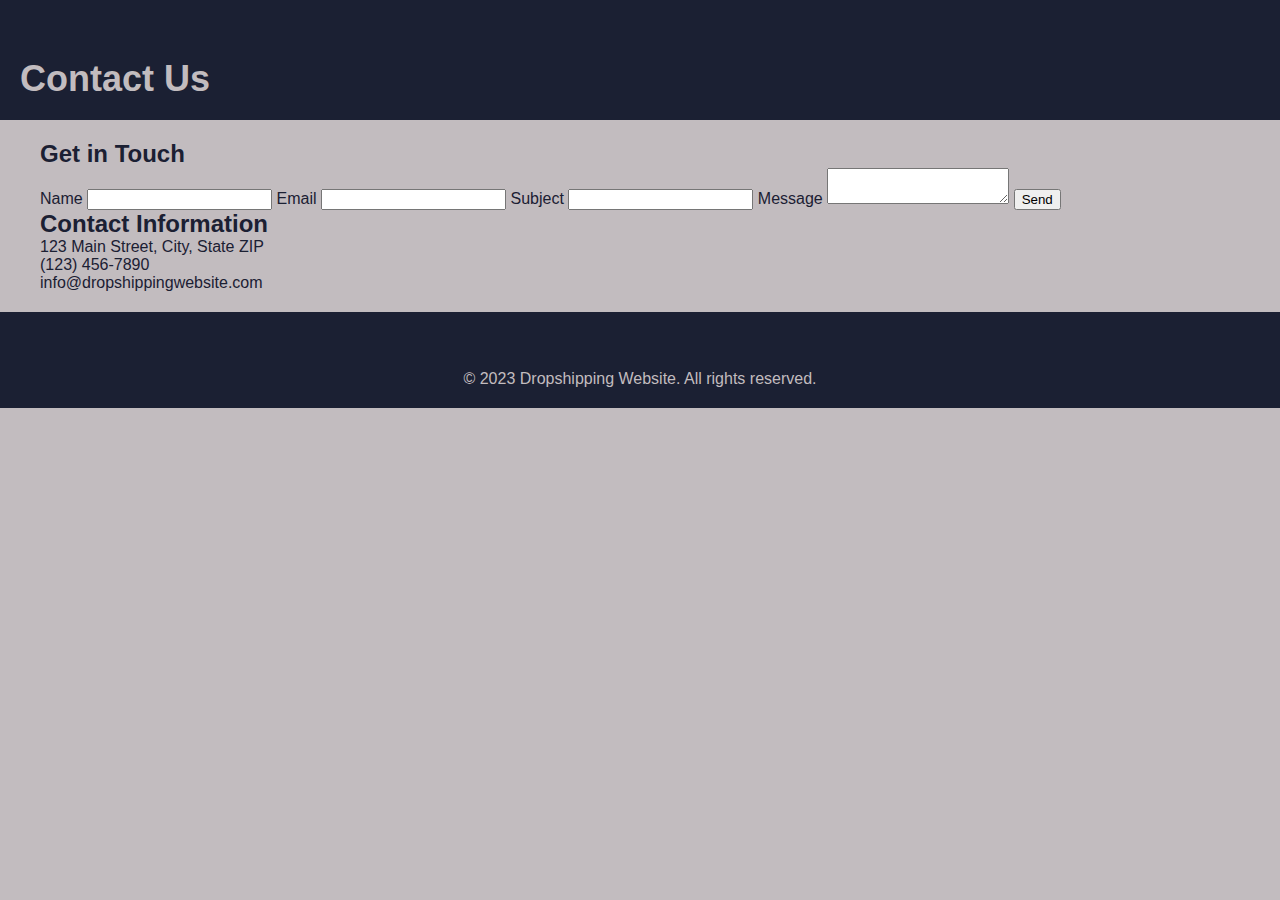
<file: contact.html>
<!DOCTYPE html>
<html>
  <head>
    <title>Dropshipping Website - Contact</title>
    <meta charset="UTF-8">
    <meta name="viewport" content="width=device-width, initial-scale=1.0">
    <link rel="stylesheet" href="styles.css">
  </head>
  <body>
    <header>
      <nav>
        <ul>
          <li><a href="#">Home</a></li>
          <li><a href="#">Shop</a></li>
          <li><a href="#">Contact</a></li>
        </ul>
      </nav>
      <h1>Contact Us</h1>
    </header>
    <main>
      <section class="contact-form">
        <h2>Get in Touch</h2>
        <form action="#" method="POST">
          <label for="name">Name</label>
          <input type="text" id="name" name="name" required>

          <label for="email">Email</label>
          <input type="email" id="email" name="email" required>

          <label for="subject">Subject</label>
          <input type="text" id="subject" name="subject" required>

          <label for="message">Message</label>
          <textarea id="message" name="message" required></textarea>

          <button type="submit">Send</button>
        </form>
      </section>
      <section class="contact-details">
        <h2>Contact Information</h2>
        <ul>
          <li><i class="fa fa-map-marker"></i>123 Main Street, City, State ZIP</li>
          <li><i class="fa fa-phone"></i>(123) 456-7890</li>
          <li><i class="fa fa-envelope"></i>info@dropshippingwebsite.com</li>
        </ul>
      </section>
    </main>
    <footer>
      <ul>
        <li><a href="#">Home</a></li>
        <li><a href="#">Shop</a></li>
        <li><a href="#">Contact</a></li>
      </ul>
      <p>&copy; 2023 Dropshipping Website. All rights reserved.</p>
    </footer>
  </body>
</html>
</file>
<file: styles.css>
/* Global styles */
body {
    background-color: #c2bcbf;
    color: #1b2033;
    font-family: Arial, sans-serif;
    margin: 0;
    padding: 0;
  }
  
  h1, h2, h3 {
    font-weight: bold;
    margin: 0;
    padding: 0;
  }
  
  p {
    margin: 0;
    padding: 0;
  }
  
  ul {
    list-style: none;
    margin: 0;
    padding: 0;
  }
  
  a {
    color: #1b2033;
    text-decoration: none;
  }
  
  a:hover {
    color: #3a3d55;
  }
  
  button {
    cursor: pointer;
  }
  
  /* Header styles */
  header {
    background-color: #1b2033;
    color: #c2bcbf;
    padding: 20px;
  }
  
  header h1 {
    font-size: 36px;
    margin: 0;
    padding: 0;
  }
  
  header p {
    font-size: 18px;
    margin: 20px 0;
    padding: 0;
  }
  
  /* Navigation styles */
  nav {
    display: flex;
    justify-content: space-between;
    align-items: center;
    margin-bottom: 20px;
  }
  
  nav ul {
    display: flex;
    justify-content: flex-end;
    align-items: center;
  }
  
  nav li {
    margin: 0 10px;
  }
  
  nav a {
    font-size: 16px;
    font-weight: bold;
  }
  
  /* Button styles */
  .button {
    display: inline-block;
    background-color: #985d6f;
    color: #c2bcbf;
    font-size: 16px;
    font-weight: bold;
    padding: 10px 20px;
    border: none;
    border-radius: 5px;
    margin: 20px 0;
    text-transform: uppercase;
  }
  
  .button:hover {
    background-color: #98878f;
  }
  
  /* Main section styles */
  main {
    max-width: 1200px;
    margin: 0 auto;
    padding: 20px;
  }
  
  .featured-products {
    margin-bottom: 40px;
  }
  
  .featured-products h2 {
    font-size: 24px;
    margin-bottom: 20px;
  }
  
  .featured-products ul {
    display: flex;
    flex-wrap: wrap;
    justify-content: space-between;
  }
  
  .featured-products li {
    background-color: #c2bcbf;
    padding: 20px;
    margin-bottom: 20px;
    width: calc(33.33% - 10px);
  }
  
  .featured-products li:nth-child(even) {
    margin-left: 20px;
  }
  
  .featured-products a {
    display: flex;
    flex-direction: column;
    align-items: center;
    text-align: center;
  }
  
  .featured-products h3 {
    font-size: 24px;
    margin: 10px 0;
    padding: 0;
  }
  
  .featured-products p {
    font-size: 16px;
    margin: 10px 0;
    padding: 0;
  }
  
  /* Testimonials section styles */
  .testimonials h2 {
    font-size: 24px;
    margin-bottom: 20px;
  }
  
  .testimonials ul {
    display: flex;
    flex-wrap: wrap;
    justify-content: space-between;
  }
  
  .testimonials li {
    background-color: #c2bcbf;
    padding: 20px;
    margin-bottom: 20px;
    width: calc(50% - 10px);
  }
  
  .testimonials li:nth-child(even) {
    margin-left: 20px;
  }
  
  .testimonials blockquote {
    font-size: 18px;
    font-style: italic;
    margin: 0;
    padding: 0;
  }
  
  .testimonials cite {
    display: block;
    font-size: 16px;
    font-weight: bold;
    margin-top: 10px;
  }
  
  /* Footer styles */
  footer {
    background-color: #1b2033;
    color: #c2bcbf;
    padding: 20px;
    text-align: center;
  }
  
  footer ul {
    display: flex;
    justify-content: center;
    margin-bottom: 20px;
  }
  
  footer li {
    margin: 0 10px;
  }
  
  footer a {
    font-size: 16px;
    font-weight: bold;
  }
  
  footer p {
    font-size: 16px;
    margin: 0;
    padding: 0;
  }
</file>
